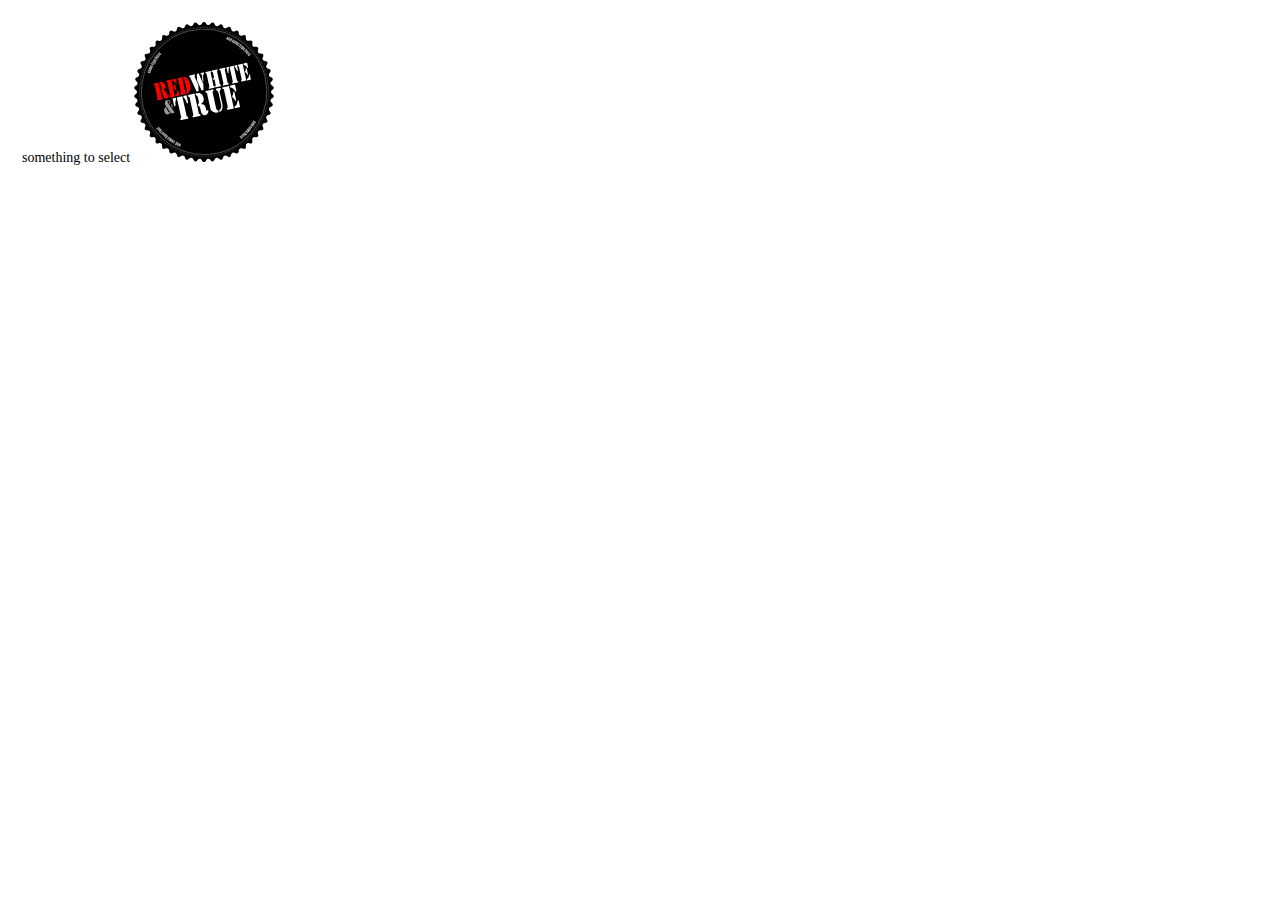
<file: test.html>
<!DOCTYPE html>
<html lang="en">
<head>
  <meta charset="UTF-8">
  <meta name="viewport" content="width=device-width, initial-scale=1.0">
  <meta http-equiv="X-UA-Compatible" content="ie=edge">
  <link rel="stylesheet" href="css/test.css" type="text/css">
  <title>Working with CSS</title>
</head>
<body>

  <main>
    <span>something to select</span>

    <div class="wrapper svg-img" id="testSVG-img">
      <object data="images/badge.svg" type="image/svg+xml"></object>
    </div>

  </main>

  <script src="js/test.js"></script>
</body>
</html>
</file>
<file: css/test.css>
@charset "UTF-8";

body { font-size: 14px; padding: 1em; }

/* em 상대적이다 14이면 1em , 2em 28 */

main span { cursor: pointer; }

.selected { color: green; padding-left: 0.5em; }

.selected:not(.wrapper)::before {
  content: ' \2713';
}

object { width: 10em; }

.wrapper { display: inline-block; position: relative; cursor:pointer;}

.wrapper.selected::after {
  content: '\2713';
  font-size: 6em;
  position: absolute;
  top: -20px;
  right: -60px;
}

.wrapper > * { pointer-events: none; }
</file>
